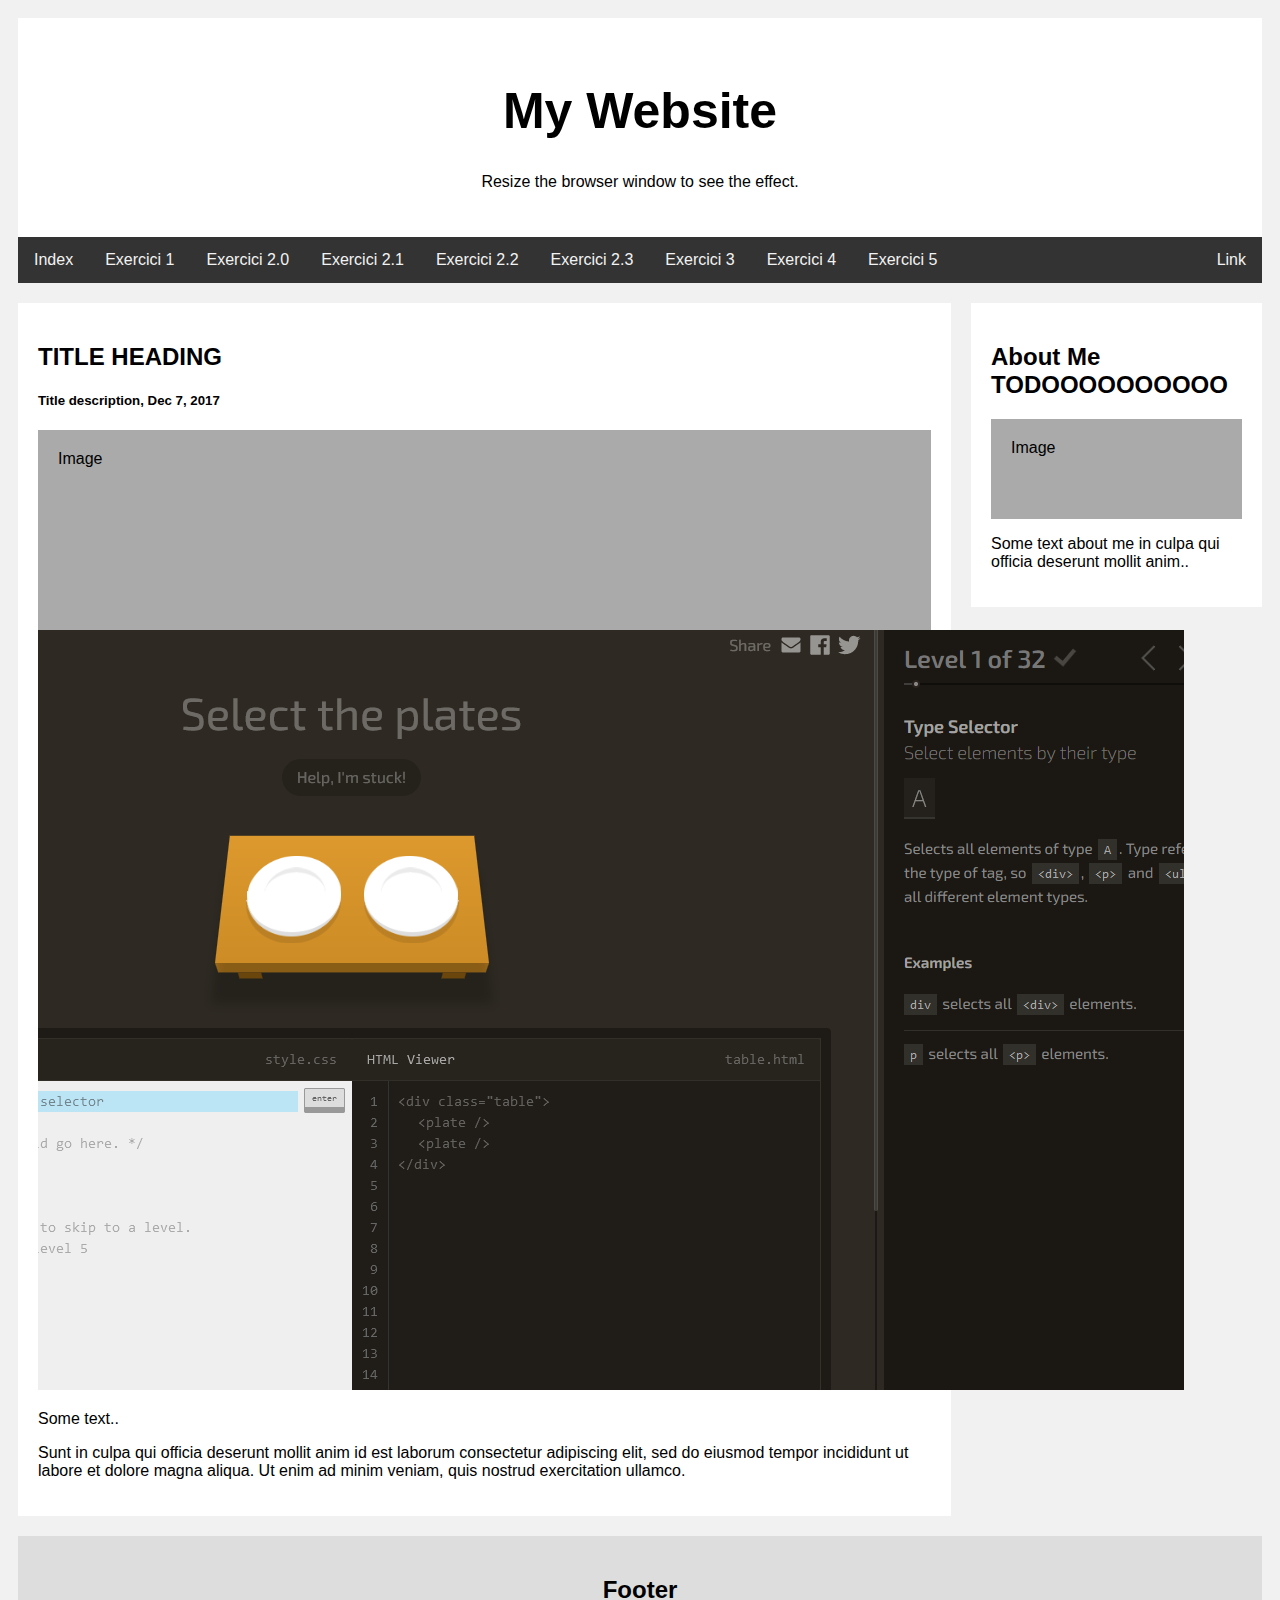
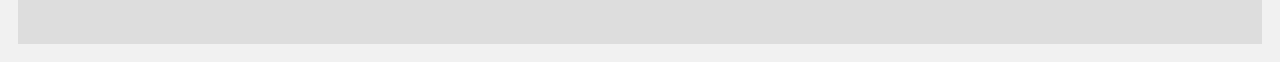
<file: EP2/index.html>
<!DOCTYPE html>
<html>
<head>  
    <meta charset="UTF-8">
    <meta http-equiv="X-UA-Compatible" content="IE=edge">
    <meta name="viewport" content="width=device-width, initial-scale=1.0">
    <title>Exercici pr�ctic 2</title> 
    <link rel="stylesheet" href="css/index.css">
</head>
<body>

<div class="header">
  <h1>My Website</h1>
  <p>Resize the browser window to see the effect.</p>
</div>

<div class="topnav">
  <a href="index.html">Index</a>
  <a href="exercici1.html">Exercici 1</a> 
  <a href="exercici2.html">Exercici 2.0</a> 
  <a href="exercici2-1.html">Exercici 2.1</a> 
  <a href="exercici2-2.html">Exercici 2.2</a> 
  <a href="exercici2-3">Exercici 2.3</a>
  <a href="exercici3">Exercici 3</a>
  <a href="exercici4">Exercici 4</a>
  <a href="exercici5">Exercici 5</a>
  <a href="#" style="float:right">Link</a>
</div>

<div class="row">
  <div class="leftcolumn">
    <div class="card">
      <h2>TITLE HEADING</h2>
      <h5>Title description, Dec 7, 2017</h5>
      <div class="fakeimg" style="height:200px;">Image</div>
      <img src="imatge/index.PNG" alt="css diner">
      <p>Some text..</p>
      <p>Sunt in culpa qui officia deserunt mollit anim id est laborum consectetur adipiscing elit, sed do eiusmod tempor incididunt ut labore et dolore magna aliqua. Ut enim ad minim veniam, quis nostrud exercitation ullamco.</p>
    </div>
    
  </div>
  <div class="rightcolumn">
    <div class="card">
      <h2>About Me TODOOOOOOOOOO</h2>
      <div class="fakeimg" style="height:100px;">Image</div>
      <p>Some text about me in culpa qui officia deserunt mollit anim..</p>
    </div> 
  </div>
</div>

<div class="footer">
  <h2>Footer</h2>
</div>

</body>
</html>
</file>
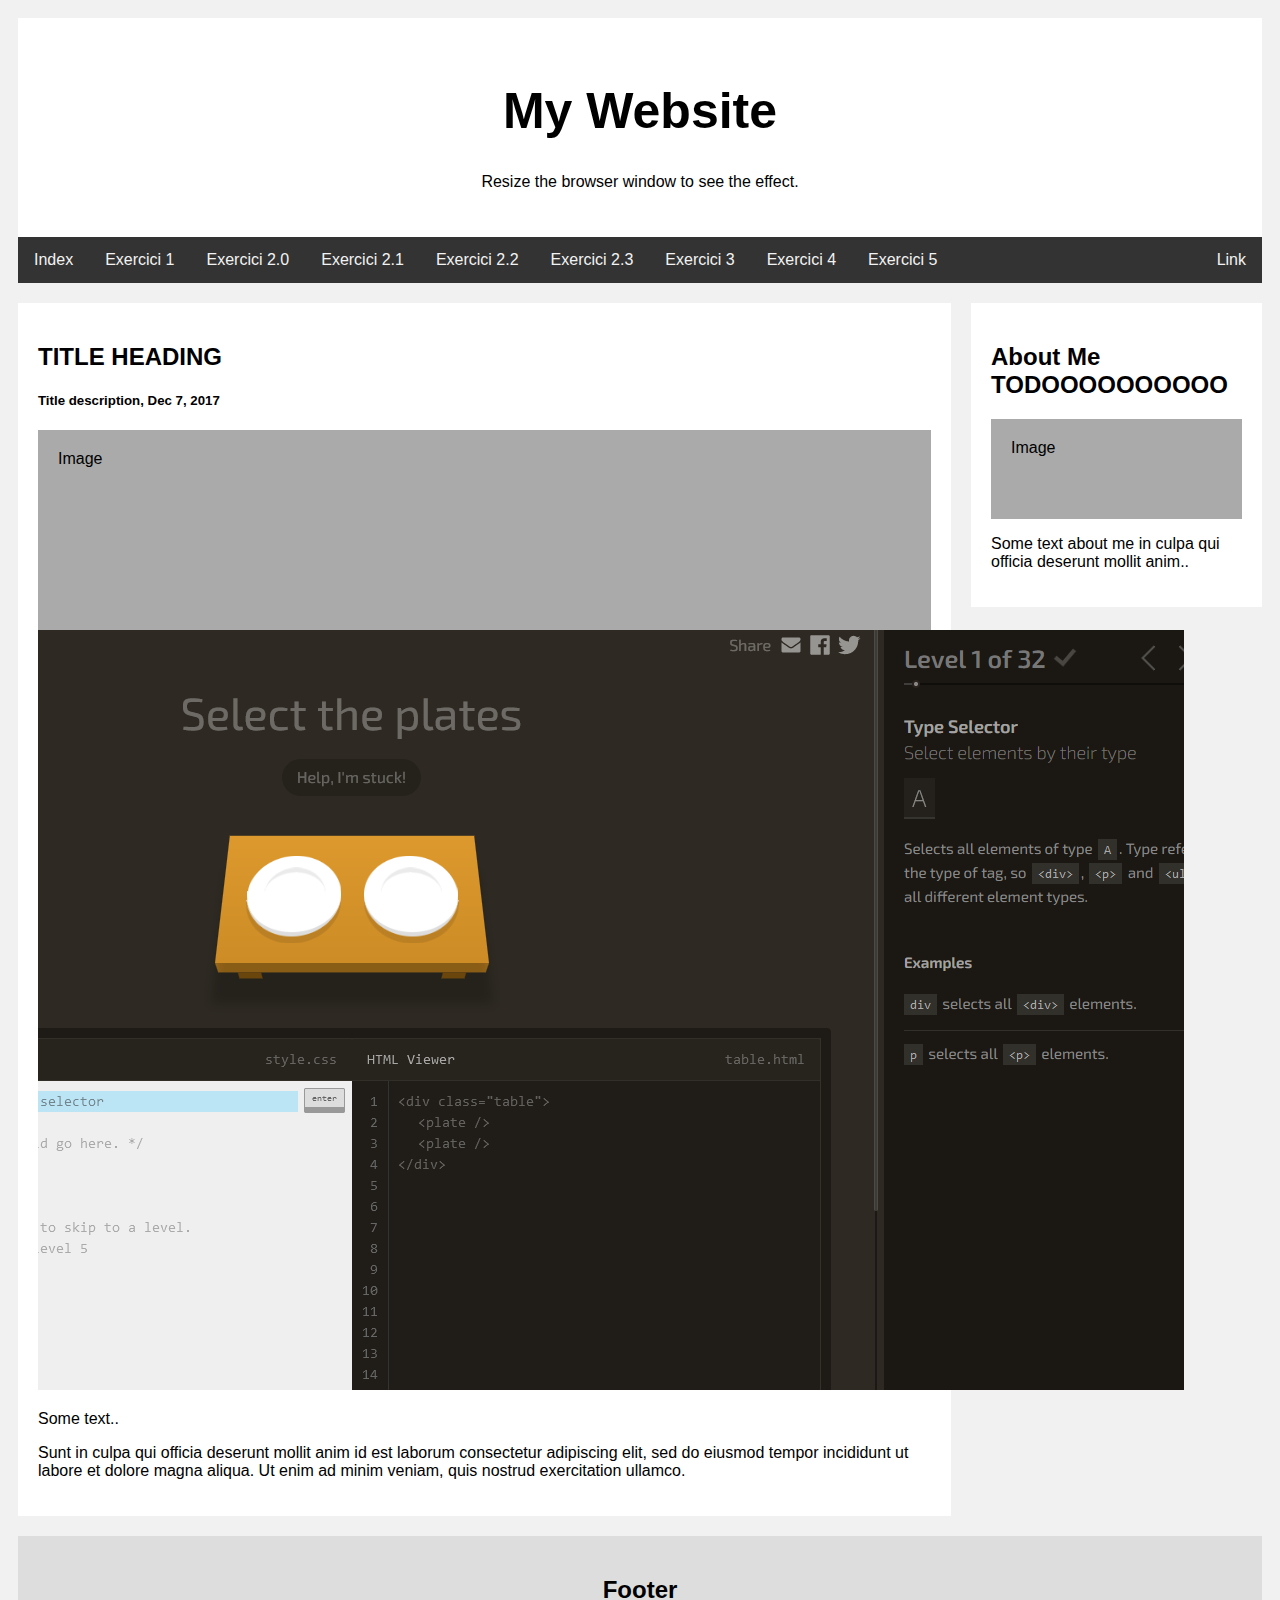
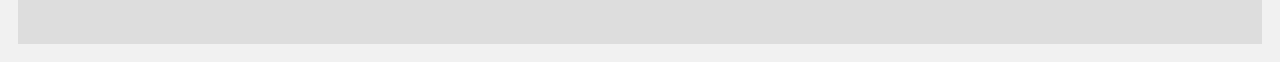
<file: CSS/EP2/index.html>
<!DOCTYPE html>
<html>
<head>  
    <meta charset="UTF-8">
    <meta http-equiv="X-UA-Compatible" content="IE=edge">
    <meta name="viewport" content="width=device-width, initial-scale=1.0">
    <title>fadsfadsf</title> 
    <link rel="stylesheet" href="css/index.css">
</head>
<body>

<div class="header">
  <h1>My Website</h1>
  <p>Resize the browser window to see the effect.</p>
</div>

<div class="topnav">
  <a href="index.html">Index</a>
  <a href="exercici1.html">Exercici 1</a> 
  <a href="exercici2.html">Exercici 2.0</a> 
  <a href="exercici2-1.html">Exercici 2.1</a> 
  <a href="exercici2-2.html">Exercici 2.2</a> 
  <a href="exercici2-3">Exercici 2.3</a>
  <a href="exercici3">Exercici 3</a>
  <a href="exercici4">Exercici 4</a>
  <a href="exercici5">Exercici 5</a>
  <a href="#" style="float:right">Link</a>
</div>

<div class="row">
  <div class="leftcolumn">
    <div class="card">
      <h2>TITLE HEADING</h2>
      <h5>Title description, Dec 7, 2017</h5>
      <div class="fakeimg" style="height:200px;">Image</div>
      <img src="imatge/index.PNG" alt="css diner">
      <p>Some text..</p>
      <p>Sunt in culpa qui officia deserunt mollit anim id est laborum consectetur adipiscing elit, sed do eiusmod tempor incididunt ut labore et dolore magna aliqua. Ut enim ad minim veniam, quis nostrud exercitation ullamco.</p>
    </div>
    
  </div>
  <div class="rightcolumn">
    <div class="card">
      <h2>About Me TODOOOOOOOOOO</h2>
      <div class="fakeimg" style="height:100px;">Image</div>
      <p>Some text about me in culpa qui officia deserunt mollit anim..</p>
    </div> 
  </div>
</div>

<div class="footer">
  <h2>Footer</h2>
</div>

</body>
</html>
</file>
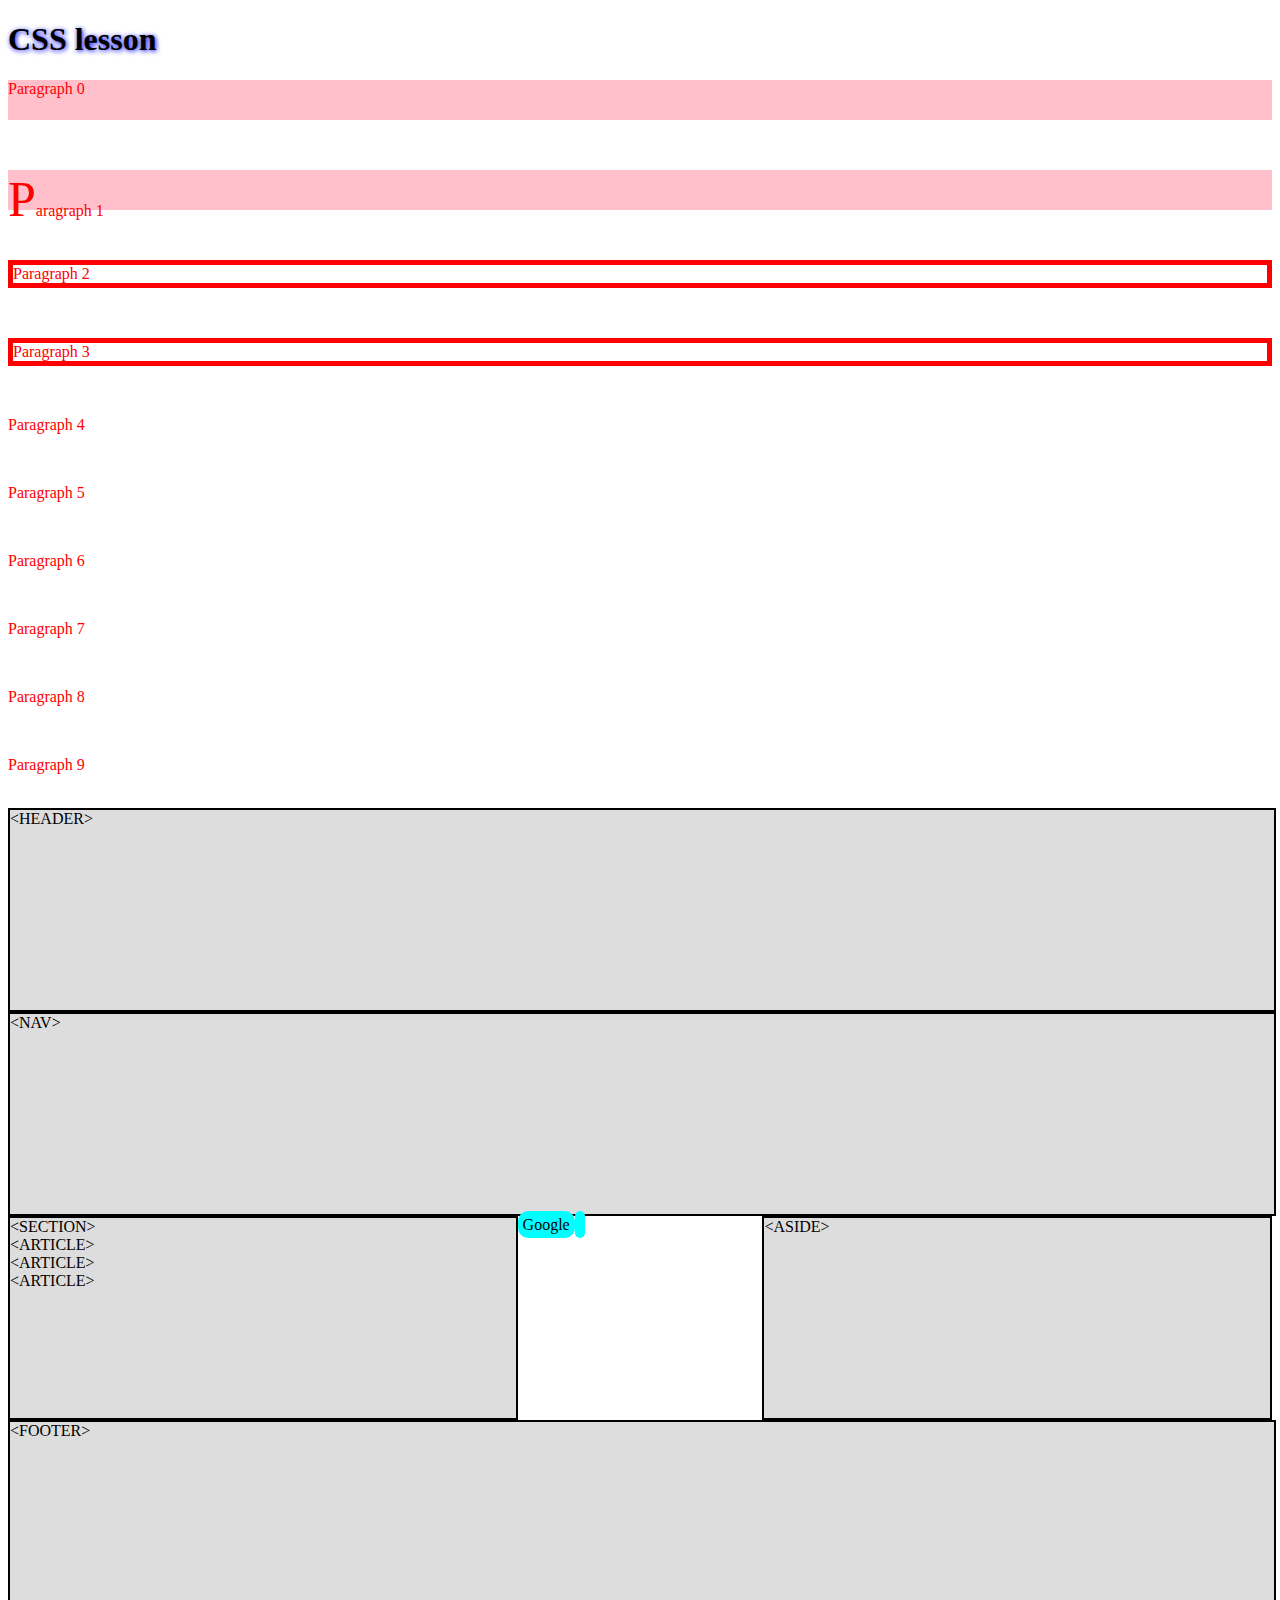
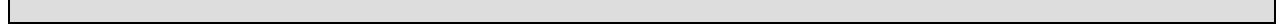
<file: CSS/CSS.HTML>
<!DOCTYPE html>
<html lang="en">
<head>
    <meta charset="UTF-8">
    <meta http-equiv="X-UA-Compatible" content="IE=edge">
    <meta name="viewport" content="width=device-width, initial-scale=1.0">
    <title>My second page</title>
    <!--SECOND FORM-->
    <style>
    .pclass1, .pclass0 {
        background-color: pink;
        color: white;
        height: 40px;
    }
    </style>
    <link rel="stylesheet" href="mysecondpage.css">

</head>
<body>
    <h1 class="h1class">CSS lesson</h1>
<!-- inline: <h2 style="color:green;">Hola</h2>
    intern:
          <head>
              <style>
                  p { /*COMMENT IN CSS*/
                    blackground-color: black;
                    font-size: 100px;

                  }
                  h2, img, a, li {
                      /*We are applying the same property*/
                      width: 500px;
                  }
                  #idExemple { /*This is a form to select an ID*/
                     /*TODO put properties*/
                  }
                  .classExemple { /*This is a form to select a CLASS*/
                      /*TODO put properties*/
                  }
              </style>
         </head>
    extern:
          "Extern file with the extension .css"
          "Then we add to the <head> element the following line:"
              <link rel="stylesheet" href="path.css">
        -->

        <!--FIRST FORM-->
        <p id="p0" class="pclass0" style="color:red;">Paragraph 0</p><br>
        <p id="p1" class="pclass1" style="color:red;">Paragraph 1</p><br>
        <p id="p2" class="pclass2" style="color:red;">Paragraph 2</p><br>
        <p id="p3" class="pclass3" style="color:red;">Paragraph 3</p><br>
        <p id="p4" class="pclass4" style="color:red;">Paragraph 4</p><br>
        <p id="p5" class="pclass5" style="color:red;">Paragraph 5</p><br>
        <p id="p6" class="pclass6" style="color:red;">Paragraph 6</p><br>
        <p id="p7" class="pclass7" style="color:red;">Paragraph 7</p><br>
        <p id="p8" class="pclass8" style="color:red;">Paragraph 8</p><br>
        <p id="p9" class="pclass9" style="color:red;">Paragraph 9</p><br>

        
        <div id="header" class="divclass">&lt;HEADER&gt;</div>
        <div id="nav" class="divclass">&lt;NAV&gt;</div>
        <div id="section" class="divclass">&lt;SECTION&gt; 
            <div id="article divclass">&lt;ARTICLE&gt;</div>
            <div id="article divclass">&lt;ARTICLE&gt;</div>
            <div id="article divclass">&lt;ARTICLE&gt;</div>
        </div>
        <div id="aside" class="divclass">&lt;ASIDE&gt;</div>
        <div id="footer" class="divclass">&lt;FOOTER&gt;</div>

        <a href="google.com">Google</a>
        <a href=


</body>    
</html>
</file>
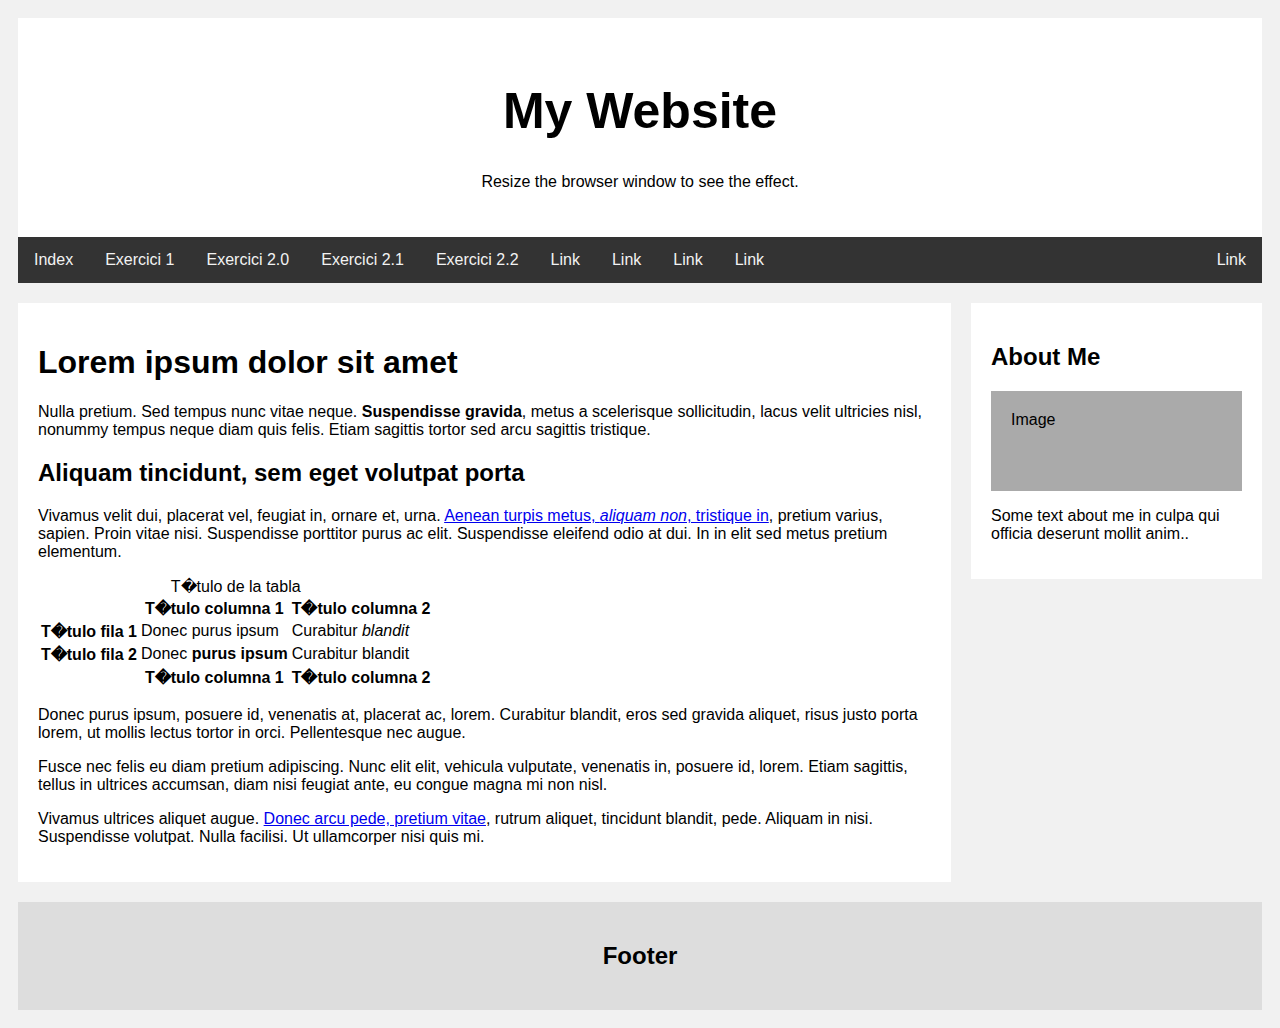
<file: EP2/exercici1.html>
<!DOCTYPE html>
<html>
<head>  
    <meta charset="UTF-8">
    <meta http-equiv="X-UA-Compatible" content="IE=edge">
    <meta name="viewport" content="width=device-width, initial-scale=1.0">
    <title>fadsfadsf</title> 
    <link rel="stylesheet" href="css/index.css">
</head>
<body>

<div class="header">
  <h1>My Website</h1>
  <p>Resize the browser window to see the effect.</p>
</div>

<div class="topnav">
  <a href="index.html">Index</a>
  <a href="exercici1.html">Exercici 1</a> 
  <a href="exercici2.html">Exercici 2.0</a> 
  <a href="exercici2-1.html">Exercici 2.1</a> 
  <a href="exercici2-2.html">Exercici 2.2</a> 
  <a href="#">Link</a>
  <a href="#">Link</a>
  <a href="#">Link</a>
  <a href="#">Link</a>
  <a href="#" style="float:right">Link</a>
</div>

<div class="row">
  <div class="leftcolumn">
    <div class="card">
     <h1 id="titulo">Lorem ipsum dolor sit amet</h1>

  <p>Nulla pretium. Sed tempus nunc vitae neque. <strong>Suspendisse gravida</strong>, metus a scelerisque sollicitudin, lacus velit
    ultricies nisl, nonummy tempus neque diam quis felis. <span class="destacado">Etiam sagittis tortor</span> sed arcu sagittis tristique.</p>

  <h2 id="subtitulo">Aliquam tincidunt, sem eget volutpat porta</h2>

  <p>Vivamus velit dui, placerat vel, feugiat in, ornare et, urna. <a href="#">Aenean turpis metus, <em>aliquam non</em>, tristique in</a>, pretium varius, sapien. Proin vitae nisi. Suspendisse <span class="especial">porttitor purus ac elit</span>.
    Suspendisse eleifend odio at dui. In in elit sed metus pretium elementum.</p>

  <table summary="Descripci�n de la tabla y su contenido">
    <caption>T�tulo de la tabla</caption>
    <thead>
      <tr>
        <th scope="col"></th>
        <th scope="col" class="especial">T�tulo columna 1</th>
        <th scope="col" class="especial">T�tulo columna 2</th>
      </tr>
    </thead>

    <tfoot>
      <tr>
        <th scope="col"></th>
        <th scope="col">T�tulo columna 1</th>
        <th scope="col">T�tulo columna 2</th>
      </tr>
    </tfoot>

    <tbody>
      <tr>
        <th scope="row" class="especial">T�tulo fila 1</th>
        <td>Donec purus ipsum</td>
        <td>Curabitur <em>blandit</em></td>
      </tr>
      <tr>
        <th scope="row">T�tulo fila 2</th>
        <td>Donec <strong>purus ipsum</strong></td>
        <td>Curabitur blandit</td>
      </tr>
    </tbody>
  </table>

  <div id="adicional">
    <p>Donec purus ipsum, posuere id, venenatis at, <span>placerat ac, lorem</span>. Curabitur blandit, eros sed gravida aliquet, risus justo
      porta lorem, ut mollis lectus tortor in orci. Pellentesque nec augue.</p>

    <p>Fusce nec felis eu diam pretium adipiscing. <span id="especial">Nunc elit elit, vehicula vulputate</span>, venenatis in,
      posuere id, lorem. Etiam sagittis, tellus in ultrices accumsan, diam nisi feugiat ante, eu congue magna mi non nisl.</p>

    <p>Vivamus ultrices aliquet augue. <a href="#">Donec arcu pede, pretium vitae</a>, rutrum aliquet, tincidunt blandit, pede.
      Aliquam in nisi. Suspendisse volutpat. Nulla facilisi. Ut ullamcorper nisi quis mi.</p>
  </div>
    </div>
    
  </div>
  <div class="rightcolumn">
    <div class="card">
      <h2>About Me</h2>
      <div class="fakeimg" style="height:100px;">Image</div>
      <p>Some text about me in culpa qui officia deserunt mollit anim..</p>
    </div> 
  </div>
</div>

<div class="footer">
  <h2>Footer</h2>
</div>

</body>
</html>
</file>
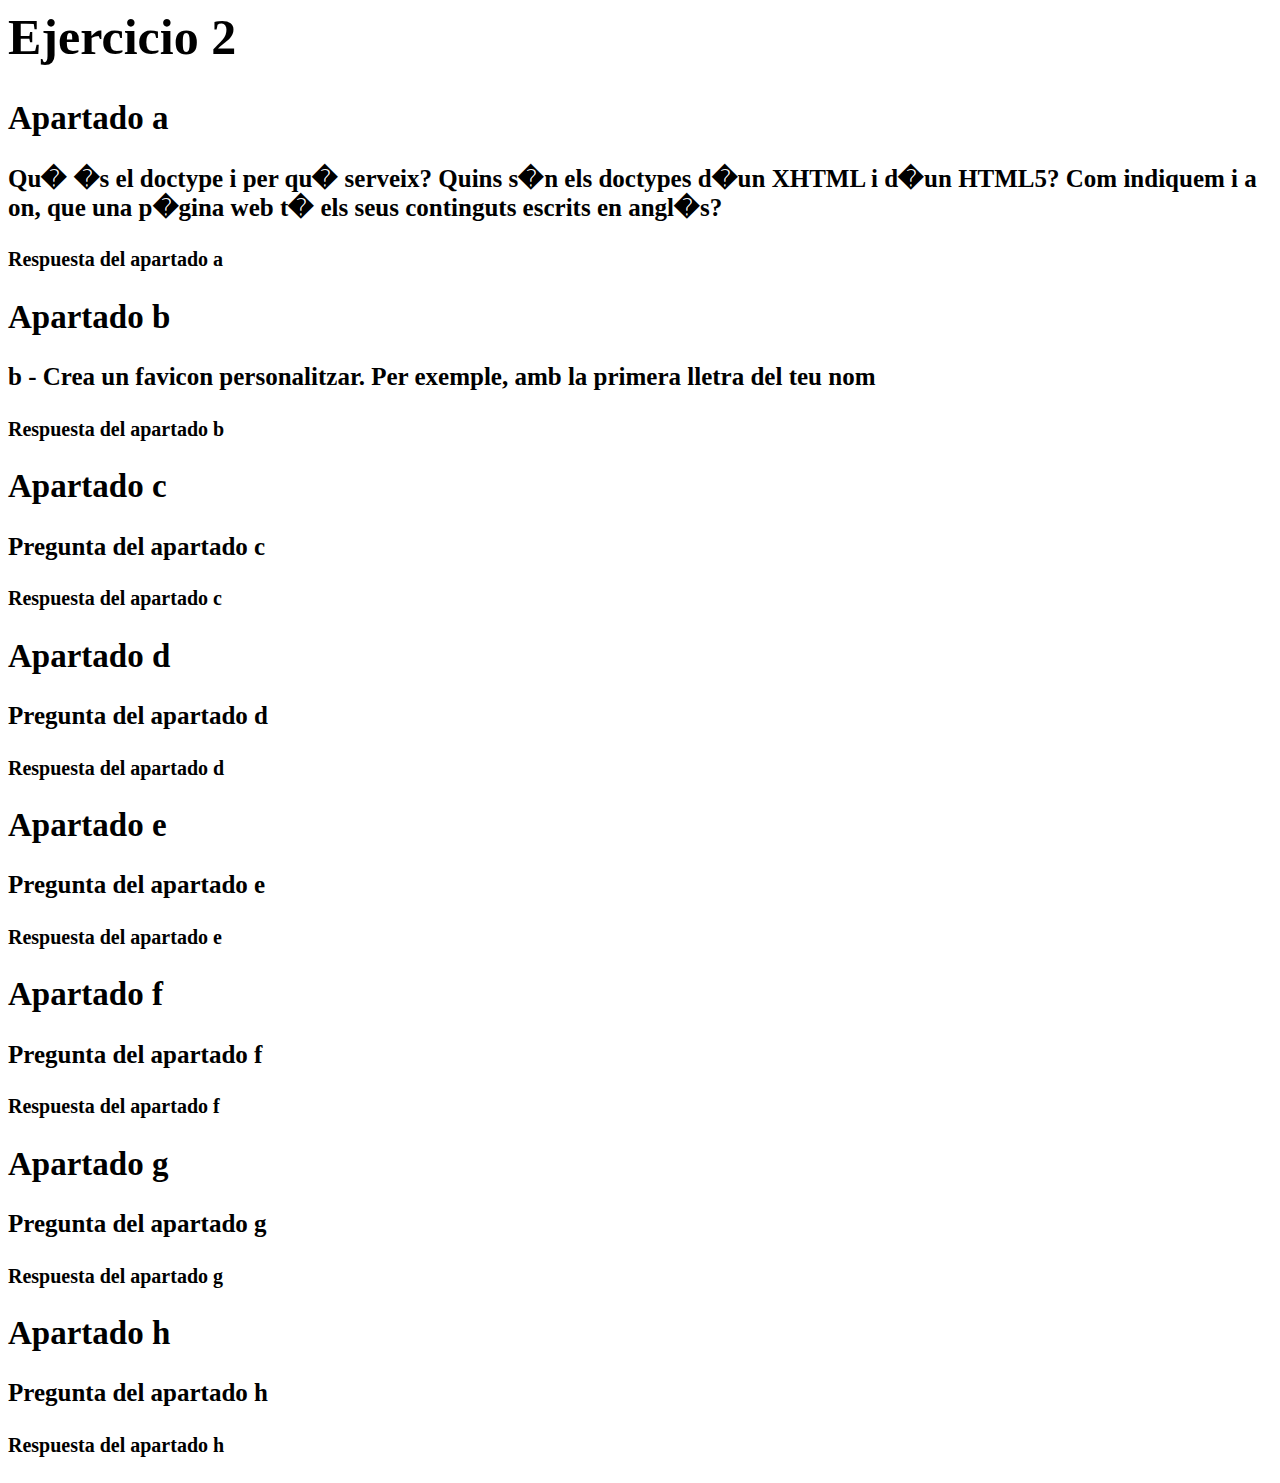
<file: HTML/Ejercicio2.html>
<html>
<head>
</head>
<body>

<h1 style="font-size:50px">Ejercicio 2</h1>
<h2 style="font-size:33px">Apartado a</h2>
<h3 style="font-size:25px">Qu� �s el doctype i per qu� serveix? Quins s�n els doctypes d�un XHTML i d�un HTML5?
Com indiquem i a on, que una p�gina web t� els seus continguts escrits en angl�s?</h3>
<h4 style="font-size:20px">Respuesta del apartado a</h4>

<h2 style="font-size:33px">Apartado b</h2>
<h3 style="font-size:25px">b - Crea un favicon personalitzar. Per exemple, amb la primera lletra del teu nom</h3>
<h4 style="font-size:20px">Respuesta del apartado b</h4>

<h2 style="font-size:33px">Apartado c</h2>
<h3 style="font-size:25px">Pregunta del apartado c</h3>
<h4 style="font-size:20px">Respuesta del apartado c</h4>

<h2 style="font-size:33px">Apartado d</h2>
<h3 style="font-size:25px">Pregunta del apartado d</h3>
<h4 style="font-size:20px">Respuesta del apartado d</h4>

<h2 style="font-size:33px">Apartado e</h2>
<h3 style="font-size:25px">Pregunta del apartado e</h3>
<h4 style="font-size:20px">Respuesta del apartado e</h4>

<h2 style="font-size:33px">Apartado f</h2>
<h3 style="font-size:25px">Pregunta del apartado f</h3>
<h4 style="font-size:20px">Respuesta del apartado f</h4>

<h2 style="font-size:33px">Apartado g</h2>
<h3 style="font-size:25px">Pregunta del apartado g</h3>
<h4 style="font-size:20px">Respuesta del apartado g</h4>

<h2 style="font-size:33px">Apartado h</h2>
<h3 style="font-size:25px">Pregunta del apartado h</h3>
<h4 style="font-size:20px">Respuesta del apartado h</h4>



</body>
</html>
</file>
<file: EP2/css/index.css>
* {
  box-sizing: border-box;
}

body {
  font-family: Arial;
  padding: 10px;
  background: #f1f1f1;
}

/* Header/Blog Title */
.header { /**/
  padding: 30px;
  text-align: center;
  background: white;
}

.header h1 {
  font-size: 50px;
}

/* Style the top navigation bar */
.topnav {
  overflow: hidden;
  background-color: #333;
}

/* Style the topnav links */
.topnav a {
  float: left;
  display: block;
  color: #f2f2f2;
  text-align: center;
  padding: 14px 16px;
  text-decoration: none;
}

/* Change color on hover */
.topnav a:hover {
  background-color: #ddd;
  color: black;
}

/* Create two unequal columns that floats next to each other */
/* Left column */
.leftcolumn {   
  float: left;
  width: 75%;
}

/* Right column */
.rightcolumn {
  float: left;
  width: 25%;
  background-color: #f1f1f1;
  padding-left: 20px;
}

/* Fake image */
.fakeimg {
  background-color: #aaa;
  width: 100%;
  padding: 20px;
}

/* Add a card effect for articles */
.card {
  background-color: white;
  padding: 20px;
  margin-top: 20px;
}

/* Clear floats after the columns */
.row:after {
  content: "";
  display: table;
  clear: both;
}

/* Footer */
.footer {
  padding: 20px;
  text-align: center;
  background: #ddd;
  margin-top: 20px;
}

/* Responsive layout - when the screen is less than 800px wide, make the two columns stack on top of each other instead of next to each other */
@media screen and (max-width: 800px) {
  .leftcolumn, .rightcolumn {   
    width: 100%;
    padding: 0;
  }
}

/* Responsive layout - when the screen is less than 400px wide, make the navigation links stack on top of each other instead of next to each other */
@media screen and (max-width: 400px) {
  .topnav a {
    float: none;
    width: 100%;
  }
}
</file>
<file: CSS/EP2/css/index.css>
* {
  box-sizing: border-box;
}

body {
  font-family: Arial;
  padding: 10px;
  background: #f1f1f1;
}

/* Header/Blog Title */
.header { /**/
  padding: 30px;
  text-align: center;
  background: white;
}

.header h1 {
  font-size: 50px;
}

/* Style the top navigation bar */
.topnav {
  overflow: hidden;
  background-color: #333;
}

/* Style the topnav links */
.topnav a {
  float: left;
  display: block;
  color: #f2f2f2;
  text-align: center;
  padding: 14px 16px;
  text-decoration: none;
}

/* Change color on hover */
.topnav a:hover {
  background-color: #ddd;
  color: black;
}

/* Create two unequal columns that floats next to each other */
/* Left column */
.leftcolumn {   
  float: left;
  width: 75%;
}

/* Right column */
.rightcolumn {
  float: left;
  width: 25%;
  background-color: #f1f1f1;
  padding-left: 20px;
}

/* Fake image */
.fakeimg {
  background-color: #aaa;
  width: 100%;
  padding: 20px;
}

/* Add a card effect for articles */
.card {
  background-color: white;
  padding: 20px;
  margin-top: 20px;
}

/* Clear floats after the columns */
.row:after {
  content: "";
  display: table;
  clear: both;
}

/* Footer */
.footer {
  padding: 20px;
  text-align: center;
  background: #ddd;
  margin-top: 20px;
}

/* Responsive layout - when the screen is less than 800px wide, make the two columns stack on top of each other instead of next to each other */
@media screen and (max-width: 800px) {
  .leftcolumn, .rightcolumn {   
    width: 100%;
    padding: 0;
  }
}

/* Responsive layout - when the screen is less than 400px wide, make the navigation links stack on top of each other instead of next to each other */
@media screen and (max-width: 400px) {
  .topnav a {
    float: none;
    width: 100%;
  }
}
</file>
<file: CSS/mysecondpage.css>
/*THIRD FORM*/
.pclass2, .pclass3 {
    border: 5px solid red;
}


/*Ex1-EP-HTML*/
.divclass {
    background-color: #dddddd;
    width: 100%;
    height: 200px;
    border: 2px solid black;
    float: left; 
}
#section, #aside {
    width: 40%;
    height: 200px,
}
.article {
    width: 80%;
}
#aside {
   float: right;
}

.h1class {
   text-shadow: 1px 1px 5px blue;
   font-family: cursive;
}

a:visited {
    color:orange
    border:1px solid orange;
}

a:link {
    color:black;
    border:black;
}

a:hover {
    color:yellowgreen
    border: 2px solid yellow;
     opacity: 0.5;
}

a:active {
    color:red;
    border: 2px solid red; 
}

a {
   text-decoration: none;
   padding: 5px;
   border-radius: 10px;
   background-color: aqua;
}

#div.div {
   background-color: blue;
}


.pspan {
   font-size:50px;
}

p#p1::first-letter {
    font-size:50px;
}


a[href="google2.com"] {
    background-color: red;
    text-decoration: none;
    display: block;
    width: 100%;
     
    height: 100px;
    border: 2px solid black;
    float: left;
}
</file>
